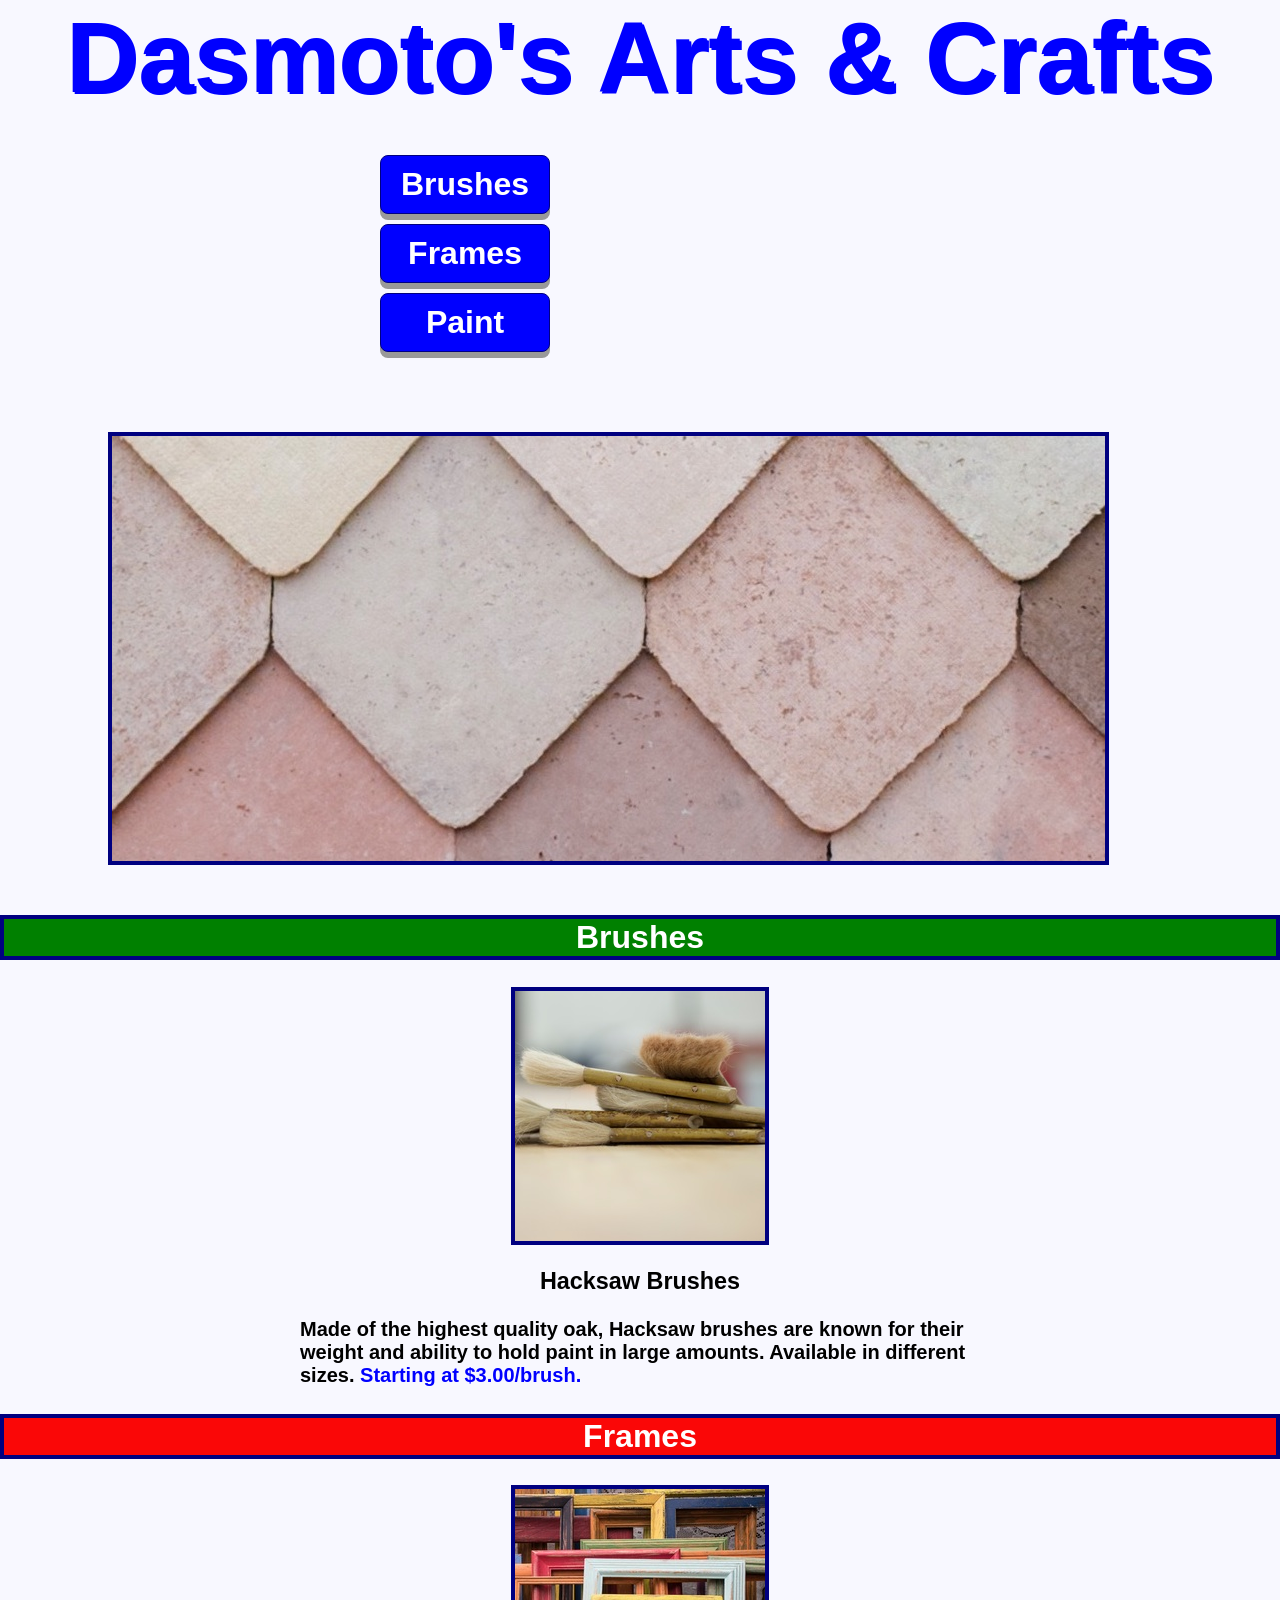
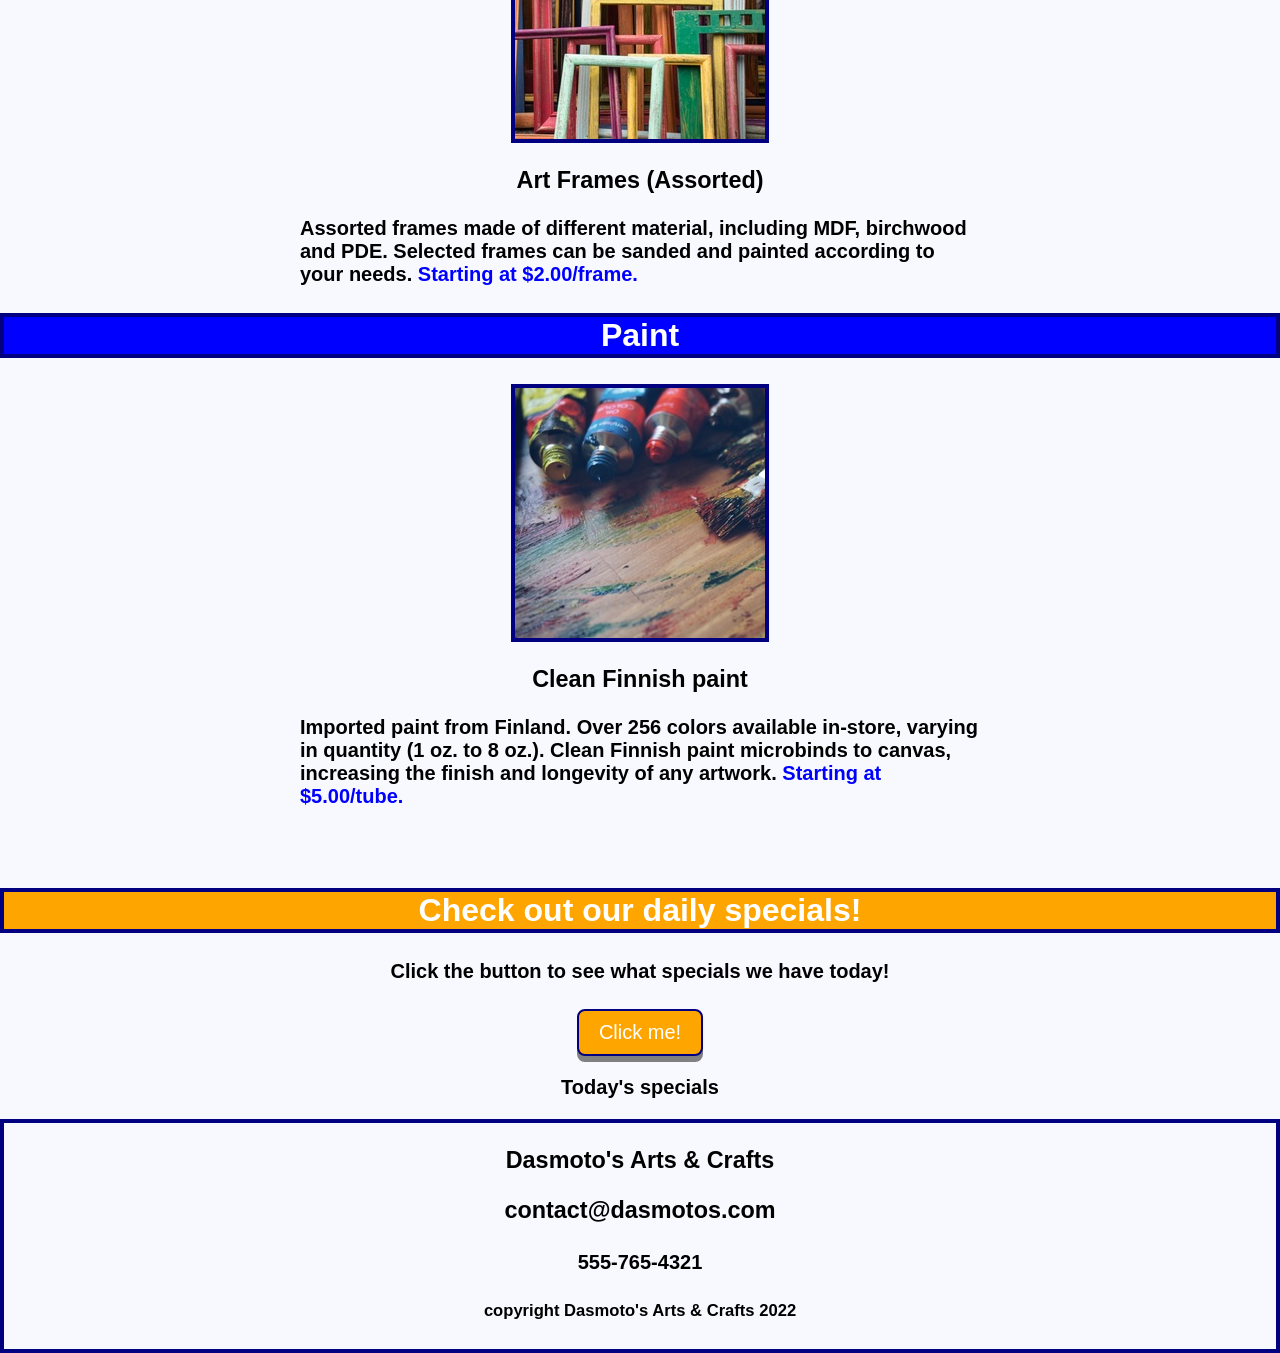
<file: index.html>
<!DOCTYPE html>
<head>
    <link href="./dasmoto.css" type="text/css" rel="stylesheet">
</head>
<body>

    <!-- menu -->
     <h1>Dasmoto's Arts & Crafts</h1>
    <nav class="menu">
     <ul>
        <li><a href="#Brushes">Brushes</a></li>
        <li><a href="#Frames">Frames</a></li>
        <li><a href="#Paint">Paint</a></li>
    </ul>
    </nav>

    <section id="pattern">
    <img src="images/pattern.jpeg">
    </section>
     
    <!-- brushes -->
    <h2 id="Brushes">Brushes</h2>
    
    <section id="hacksaw">
    <img src="images/hacksaw.jpeg">
    </section>
    
    <h3>Hacksaw Brushes</h3>
    <p>Made of the highest quality oak, Hacksaw brushes are known
        for their weight and ability to hold paint in large amounts.
        Available in different sizes. <span id=Finnish>Starting at $3.00/brush.</span>
    </p>
    
    <!-- frames -->
    <h2 id="Frames">Frames</h2>
    
    <section id="frame">
    <img src="images/frames.jpeg">
    </section>
    
    <h3>Art Frames (Assorted)</h3>
    <p>Assorted frames made of different material, 
        including MDF, birchwood and PDE.
        Selected frames can be sanded and painted according to your needs.
        <span id=Finnish>Starting at $2.00/frame.</span>
    </p>
    
    <!-- paint -->
    <h2 id="Paint">Paint</h2>
    
    <section id="finnishpaint">
    <img src="images/finnish.jpeg">
    </section>
    
    <h3>Clean Finnish paint</h3>
    <p>Imported paint from Finland. Over 256 colors available in-store,
        varying in quantity (1 oz. to 8 oz.). Clean Finnish paint
        microbinds to canvas, increasing the finish and longevity of any artwork. 
        <span id=Finnish>Starting at $5.00/tube.</span>
    </p>

    <!--specials-->
    <section id = special>
    <h2 id='specials'>Check out our daily specials!</h2>
    <h4>Click the button to see what specials we have today!</h4>
    
    <section id='button'>
    <button id='mybutton' onclick='myFunction()'>Click me!</button>
    <script>
        function myFunction() {
            document.getElementById('today').innerHTML = "Free shipping on all orders over $25";
        };
    </script>
    </section>
    <p id='today'>Today's specials</p>
    </section>

    <!-- footer -->
<section id="footer">
<footer>
<h3 id='dasmoto'>Dasmoto's Arts & Crafts</h3>
<h3>contact@dasmotos.com</h3>
<h4>555-765-4321</h4>
<h5>copyright Dasmoto's Arts & Crafts 2022</h5>
</footer>
</section>
</body>
</html>
</file>
<file: dasmoto.css>
/* general */
body {
    background-color: ghostwhite;
    margin: auto;
    font-family:'Gill Sans', 'Gill Sans MT', Calibri, 'Trebuchet MS', sans-serif;
    font-size: 1.25rem;
    font-weight: bolder;
}

p {
    margin-left: 300px;
    margin-right: 300px;
}

img {
    border: solid 4px navy;
    height: auto;
    width: auto;
}

h1 {
    font-size: 100px;
    font-weight: bold;
    color: blue; 
    text-shadow: 2px 2px; 
    text-align: center;
    margin-top: 0px;
    margin-bottom: 10px;
}

a {
    color: white;
    text-decoration: none;
}

.menu {
    display: flex;
    margin-left: 300px;
}

.menu li {
    display: inline;
    margin: 40px;
    padding: 5px;
    border: solid 1px navy;
    border-radius: 8px;
    padding: 10px 20px;
    background-color: blue;
    font-size: xx-large;
    box-shadow: 0 6px #999;
}

.menu li:hover {
    text-decoration: underline;
}

.menu li:active {
    color: orange;
    transform: translateY(4px);
}

.menu a:hover {
    color: yellow;
}
.menu a::after {
    color: red;
}
@media only screen and (max-width: 1368px) {
    .menu li {
        display: flex;
       justify-content: center;
       margin-top: 10px;
       margin-bottom: 10px;
    }

    p {
        margin-left: 300px;
        margin-right: 300px;
    }  
}

@media only screen and (max-width: 1186px) {
    .menu li {
        display: block;
    }
    p {
        margin-left: 300px;
        margin-right: 300px;
    }
}

@media only screen and (max-width: 895px) {
    .menu li {
        display: block;
    }
    p {
        margin-left: 300px;
        margin-right: 300px;
    }
}

@media only screen and (max-width: 600px) {
    .menu li{
        display: block;
    }
    p {
        margin-left: 200px;
        margin-right: 200px;
    }
}


/* Main Content */
h2 {
text-align: center;
border: solid 4px navy;
}

h3, h4, h5  {
    text-align: center;
}
#pattern {
    display: flex;
    justify-content: center;
    margin-bottom: 50px;
    margin-top: 50px;
}
#hacksaw {
   display: flex;
   justify-content: center; 
}

#Brushes {
    font-size: 32px;
    font-weight: bold;
    color: white;
    background-color: green;
    
}

#frame {
    display: flex;
    justify-content: center;
}

#Frames {
    font-size: 32px;
    font-weight: bold;
    color: white;
    background-color: rgb(250, 7, 7);
}

#finnishpaint {
    display: flex;
    justify-content: center;
}

#Paint { 
    font-size: 32px;
    font-weight: bold;
    color: white;
    background-color: blue;
}

p { 
    text-align: left;
}
#Finnish {
    color: blue;
    font-weight: bold;
}

#pattern {
    width: 95%;
}


/* specials */

#special {
    margin-top: 80px;
    margin-bottom: 10px;    
}

#specials { 
        font-size: 32px;
        font-weight: bold;
        color: white;
        background-color: orange; 
}

#button {
    display: flex;
    justify-content: center;
}

#mybutton {
    background-color: orange;  
    border: solid 2px navy; 
    text-align: center;
    padding: 10px 20px;
    font-family:'Gill Sans', 'Gill Sans MT', Calibri, 'Trebuchet MS', sans-serif;
    font-size: 1.25rem;
    color: white;
    border-radius: 8px;
    box-shadow: 0 6px gray;
}

#mybutton:hover {
    background-color: gold;
    text-decoration: underline;
}

#mybutton:active {
    transform: translateY(4px);
}

#today {
    text-align: center;
}


/* footer */
#footer {
border: solid 4px navy;
margin-top: 10px;
}
</file>
